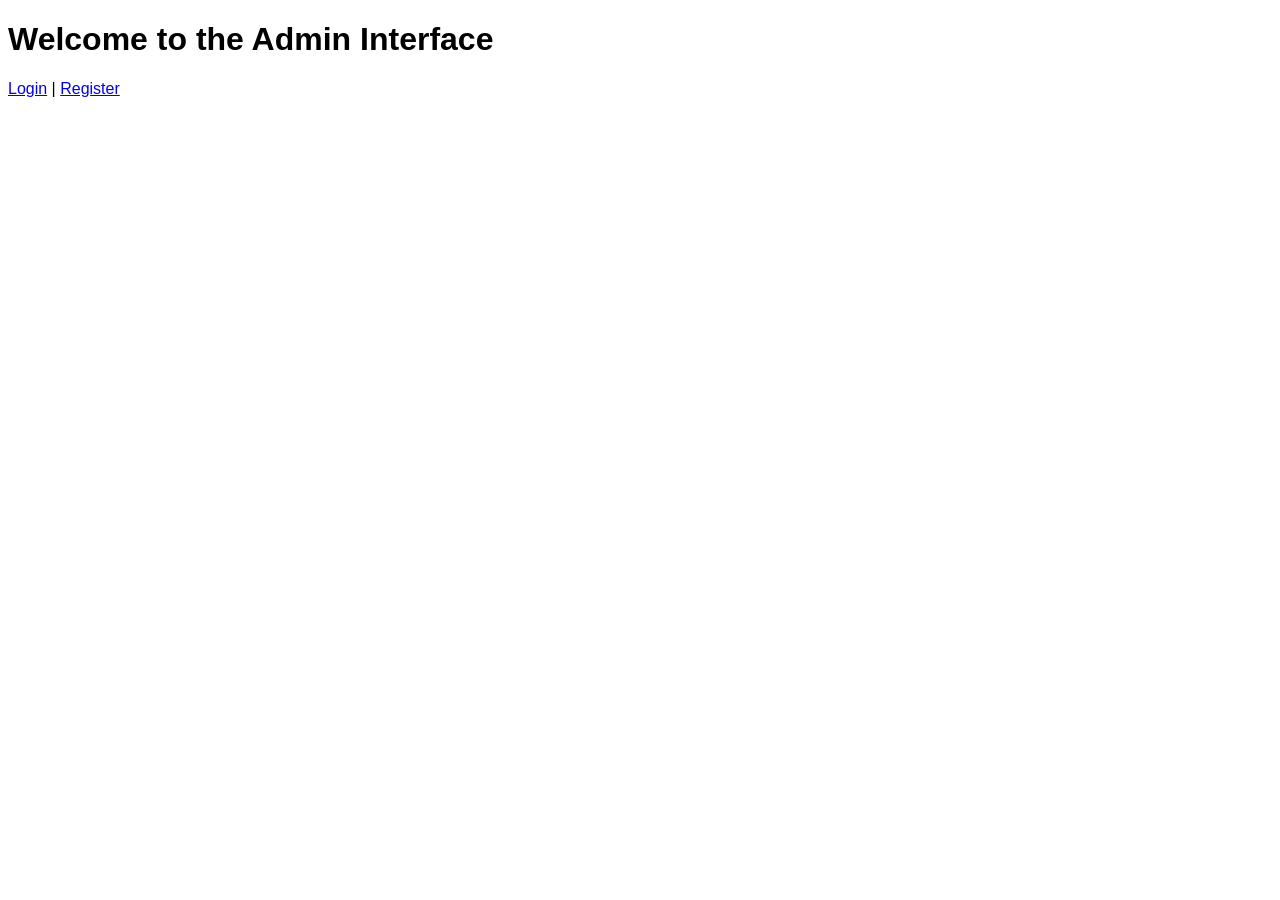
<file: public/index.html>
<!DOCTYPE html>
<html lang="en">
<head>
  <meta charset="UTF-8">
  <meta name="viewport" content="width=device-width, initial-scale=1.0">
  <title>Admin Interface</title>
  <link rel="stylesheet" href="../styles/style.css">
</head>
<body>
  <h1>Welcome to the Admin Interface</h1>
  <a href="login.html">Login</a> | <a href="register.html">Register</a>
  <script src="script.js"></script>
</body>
</html>
</file>
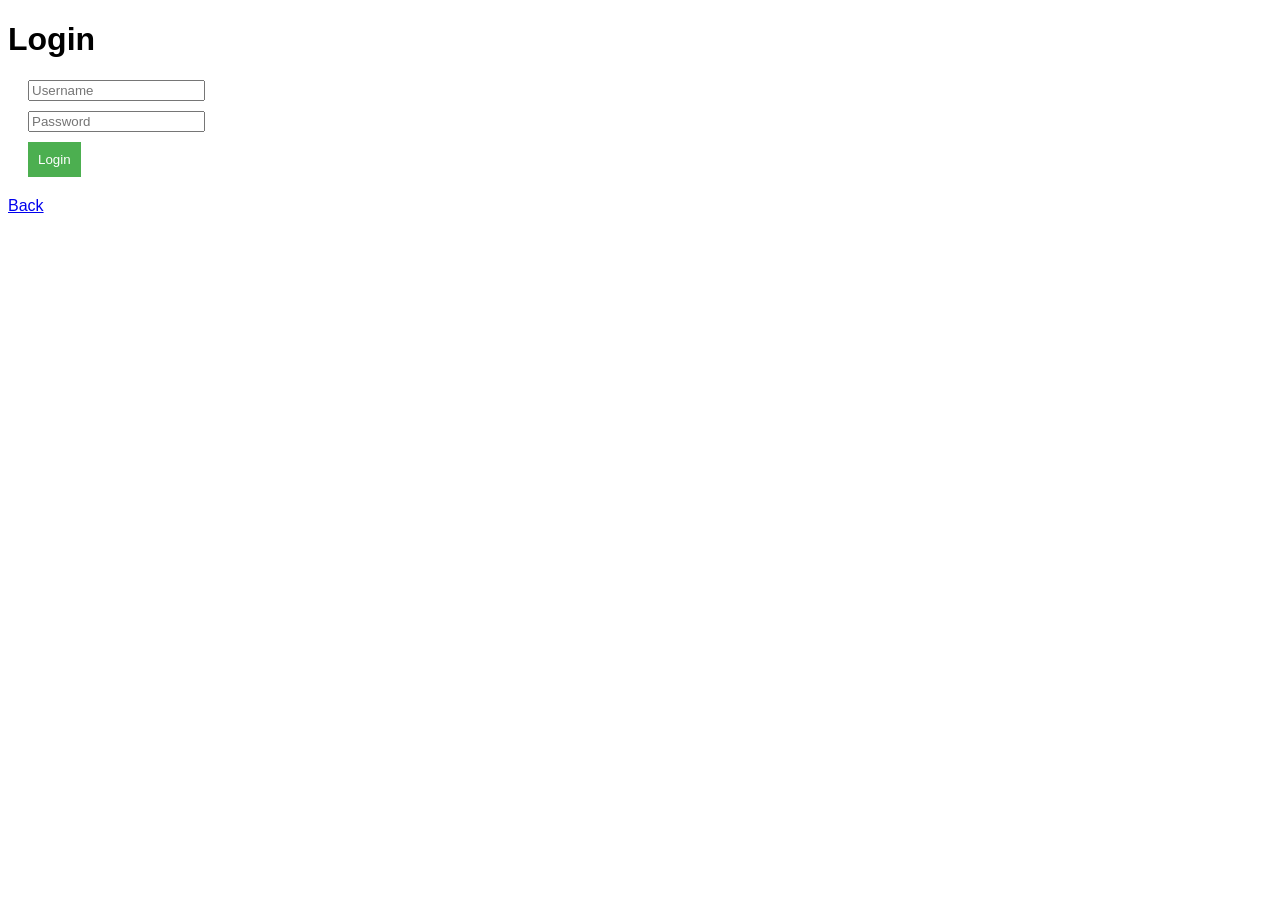
<file: public/login.html>
<!DOCTYPE html>
<html lang="en">
<head>
  <meta charset="UTF-8">
  <meta name="viewport" content="width=device-width, initial-scale=1.0">
  <title>Login</title>
  <link rel="stylesheet" href="../styles/style.css">
</head>
<body>
  <h1>Login</h1>
  <form id="loginForm">
    <input type="text" id="username" placeholder="Username" required>
    <input type="password" id="password" placeholder="Password" required>
    <button type="submit">Login</button>
  </form>
  <a href="index.html">Back</a>
  <script src="script.js"></script>
</body>
</html>
</file>
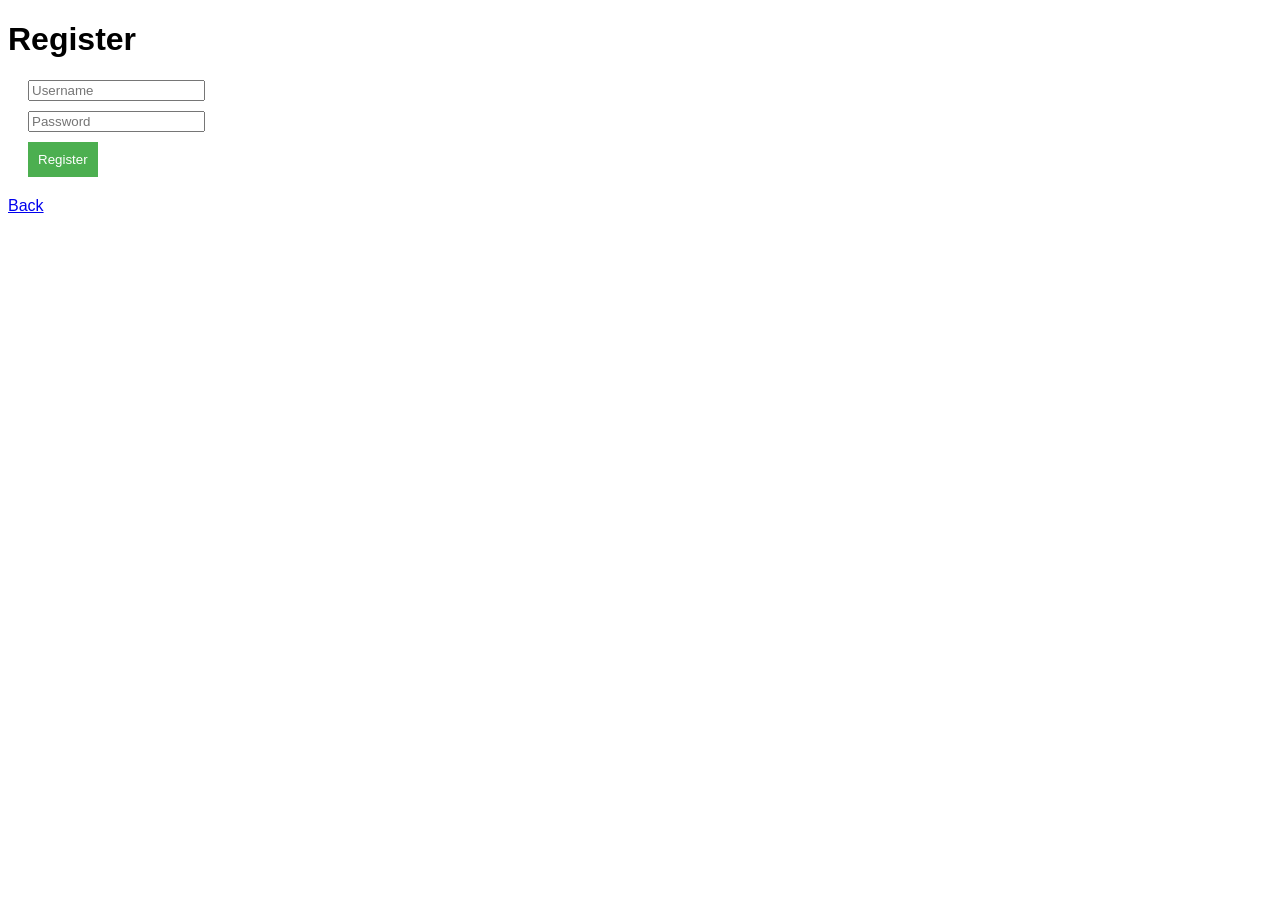
<file: public/register.html>
<!DOCTYPE html>
<html lang="en">
<head>
  <meta charset="UTF-8">
  <meta name="viewport" content="width=device-width, initial-scale=1.0">
  <title>Register</title>
  <link rel="stylesheet" href="../styles/style.css">
</head>
<body>
  <h1>Register</h1>
  <form id="registerForm">
    <input type="text" id="username" placeholder="Username" required>
    <input type="password" id="password" placeholder="Password" required>
    <button type="submit">Register</button>
  </form>
  <a href="index.html">Back</a>
  <script src="script.js"></script>
</body>
</html>
</file>
<file: styles/style.css>
body {
    font-family: Arial, sans-serif;
  }
  
  form {
    margin: 20px;
  }
  
  input {
    display: block;
    margin: 10px 0;
  }
  
  button {
    padding: 10px;
    background-color: #4CAF50;
    color: white;
    border: none;
    cursor: pointer;
  }
  
  button:hover {
    background-color: #45a049;
  }
</file>
